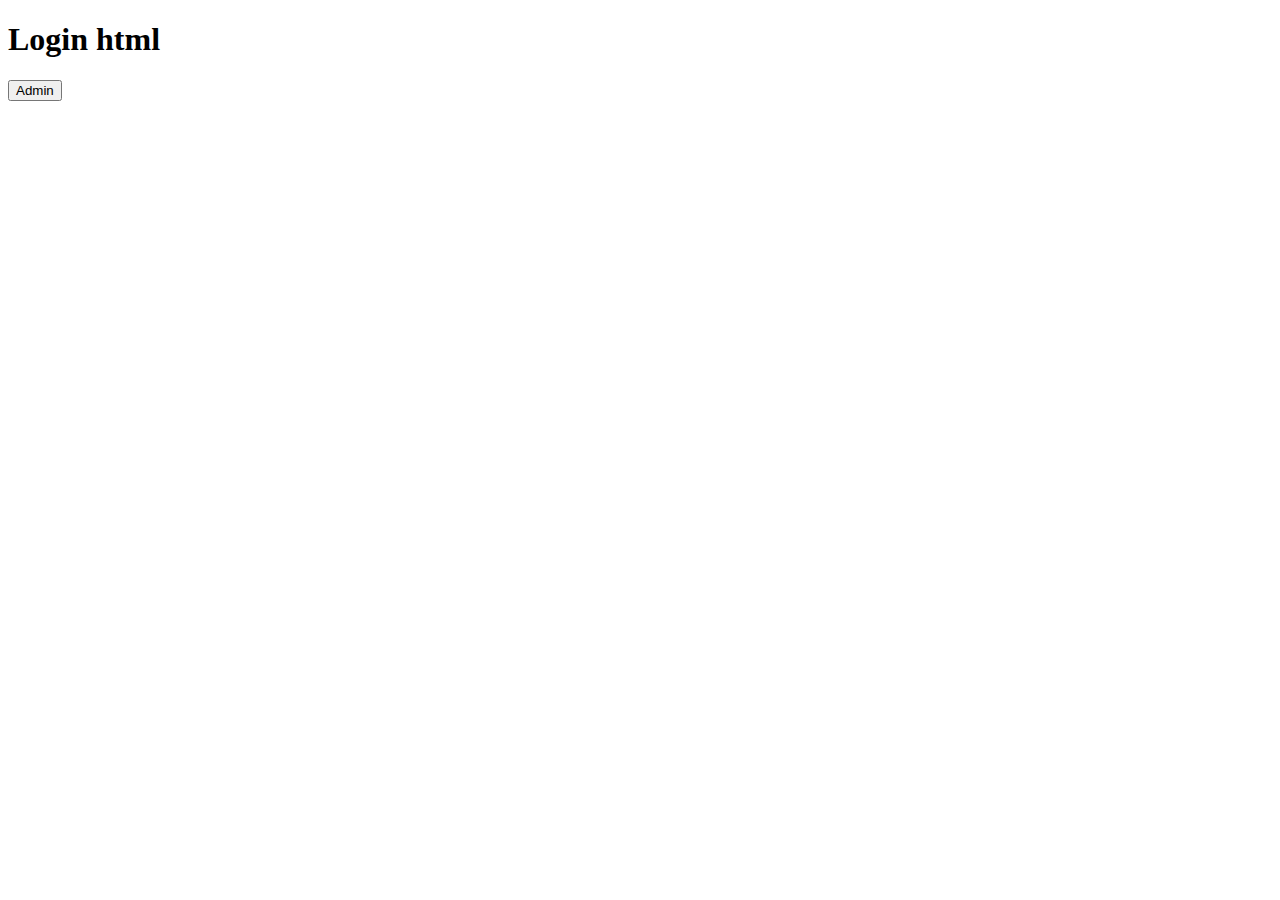
<file: login.html>
<!DOCTYPE html>
<html lang="en">
  <head>
    <meta charset="UTF-8" />
    <meta http-equiv="X-UA-Compatible" content="IE=edge" />
    <meta name="viewport" content="width=device-width, initial-scale=1.0" />
    <title>Document</title>
  </head>
  <body>
    <h1>Login html</h1>
    <button id="login">Admin</button>
    <script src="./js/login.js"></script>
  </body>
</html>
</file>
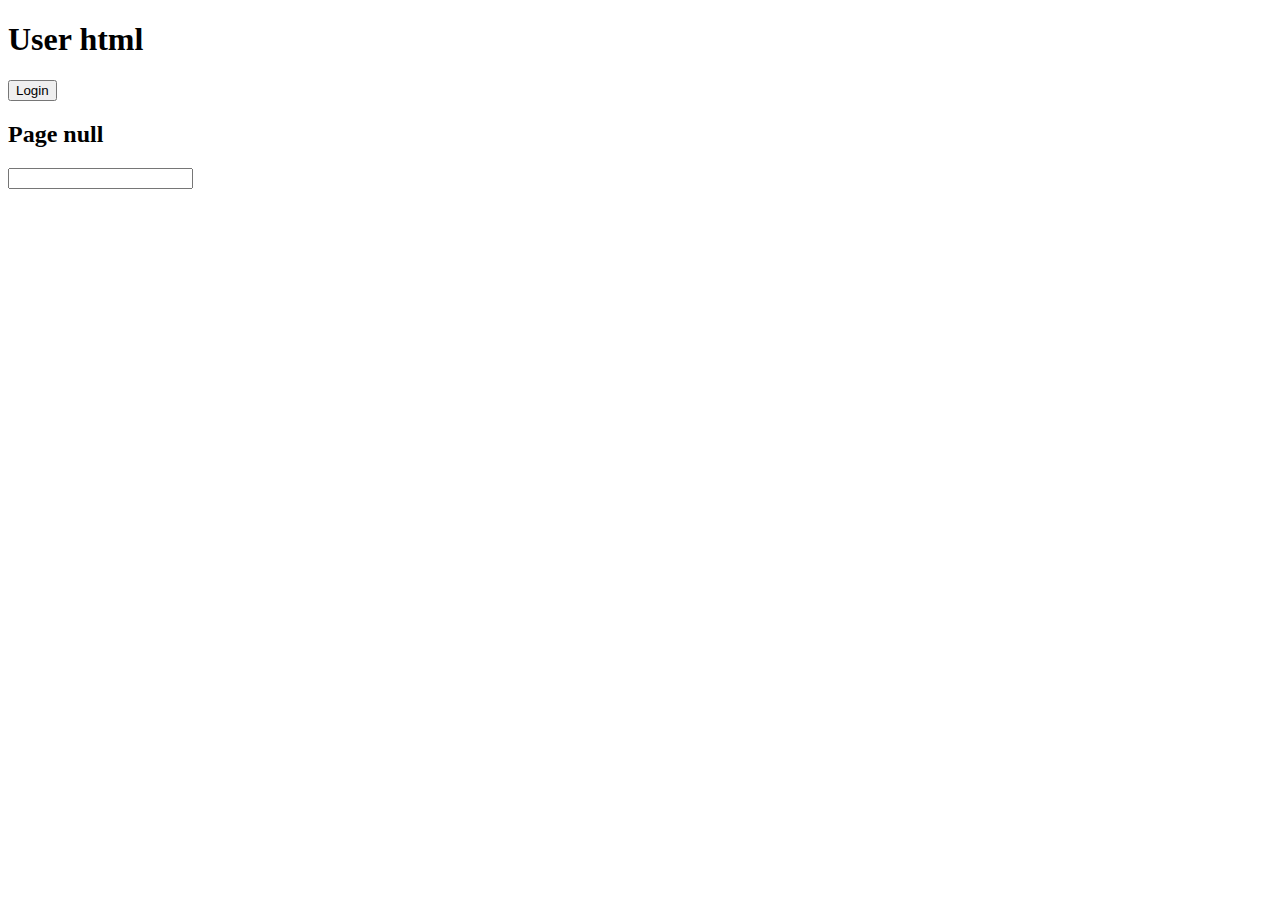
<file: user.html>
<!DOCTYPE html>
<html lang="en">
  <head>
    <meta charset="UTF-8" />
    <meta http-equiv="X-UA-Compatible" content="IE=edge" />
    <meta name="viewport" content="width=device-width, initial-scale=1.0" />
    <title>Document</title>
  </head>
  <body>
    <h1>User html</h1>

    <button id="login">Login</button>

    <h2></h2>

    <input type="search" />

    <script src="./js/user.js"></script>
  </body>
</html>
</file>
